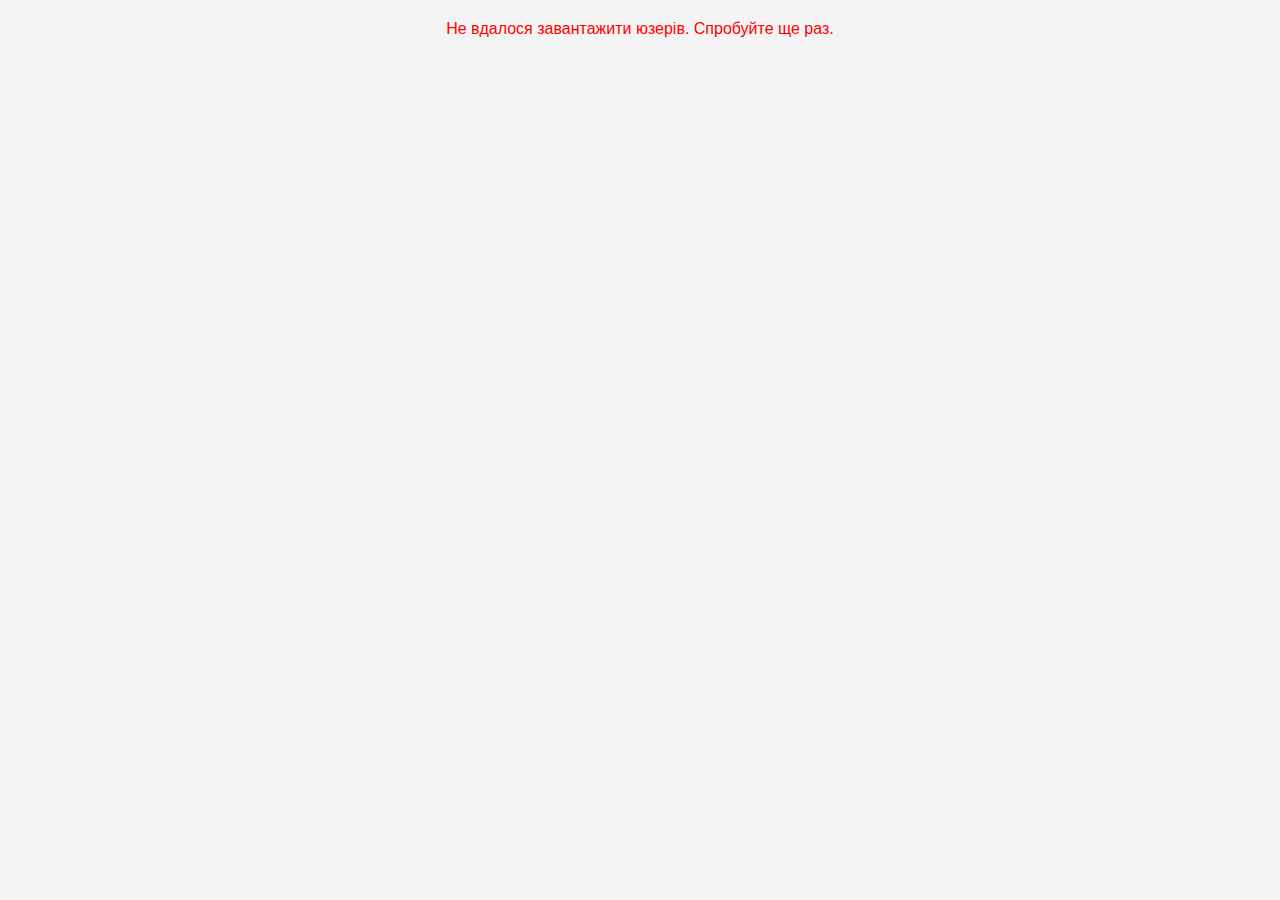
<file: index.html>
<!doctype html>
<html lang="en">
<head>
	<meta charset="UTF-8">
	<meta name="viewport" content="width=device-width, user-scalable=no, initial-scale=1.0, maximum-scale=1.0, minimum-scale=1.0">
	<meta http-equiv="X-UA-Compatible" content="ie=edge">
	<link rel="stylesheet" href="styles.css">
	<title>Author</title>
</head>
<body>
	<main></main>
	<script type="module" src="main.js"></script>
</body>
</html>
</file>
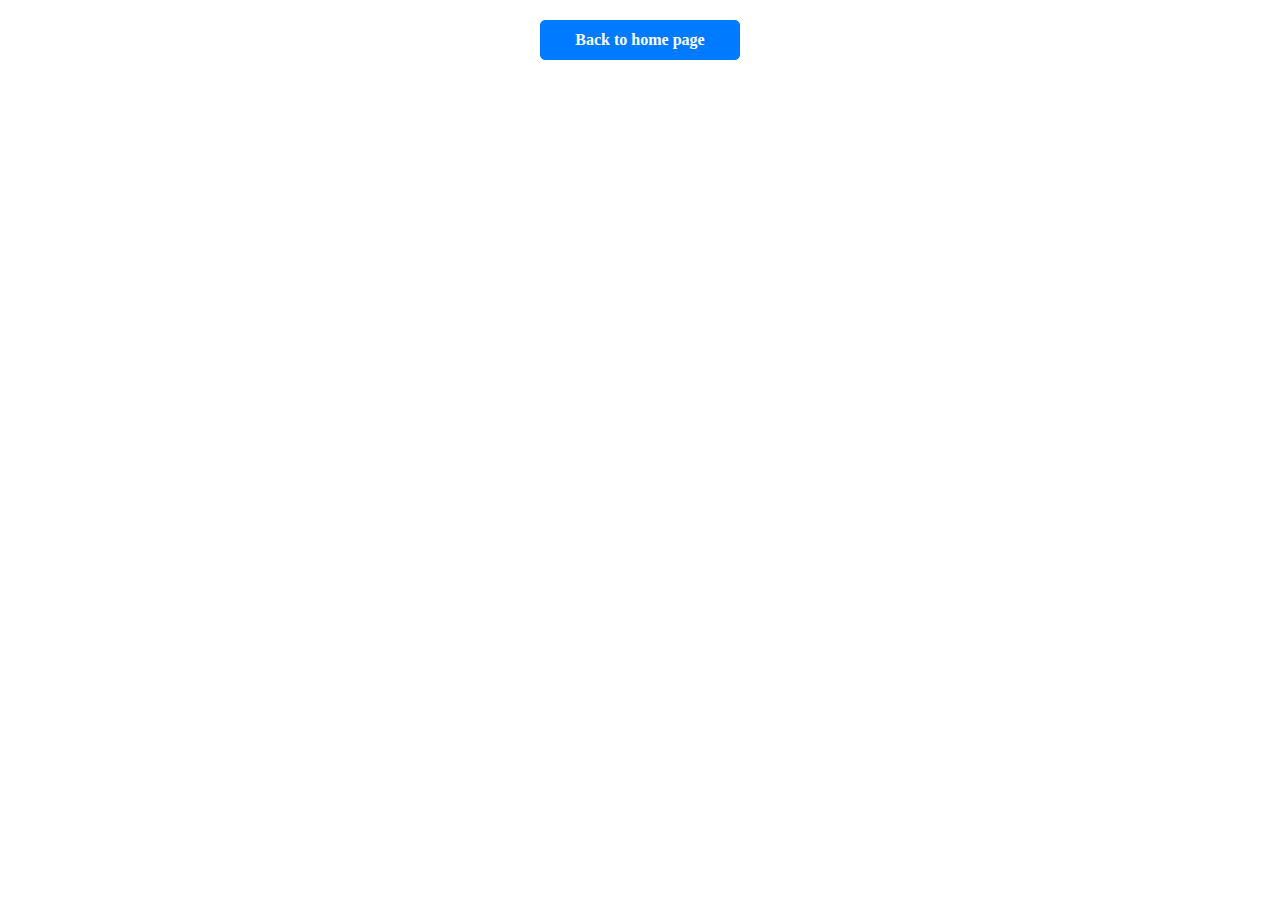
<file: post-details.html>
<!doctype html>
<html lang="en">
<head>
	<meta charset="UTF-8">
	<meta name="viewport" content="width=device-width, user-scalable=no, initial-scale=1.0, maximum-scale=1.0, minimum-scale=1.0">
	<meta http-equiv="X-UA-Compatible" content="ie=edge">
	<link rel="stylesheet" href="post-details.css">
	<title>Post</title>
</head>
<body>
	<main></main>
	<a id="back" href="#">Back to home page</a>
	<script type="module" src="post-details.js"></script>
</body>
</html>
</file>
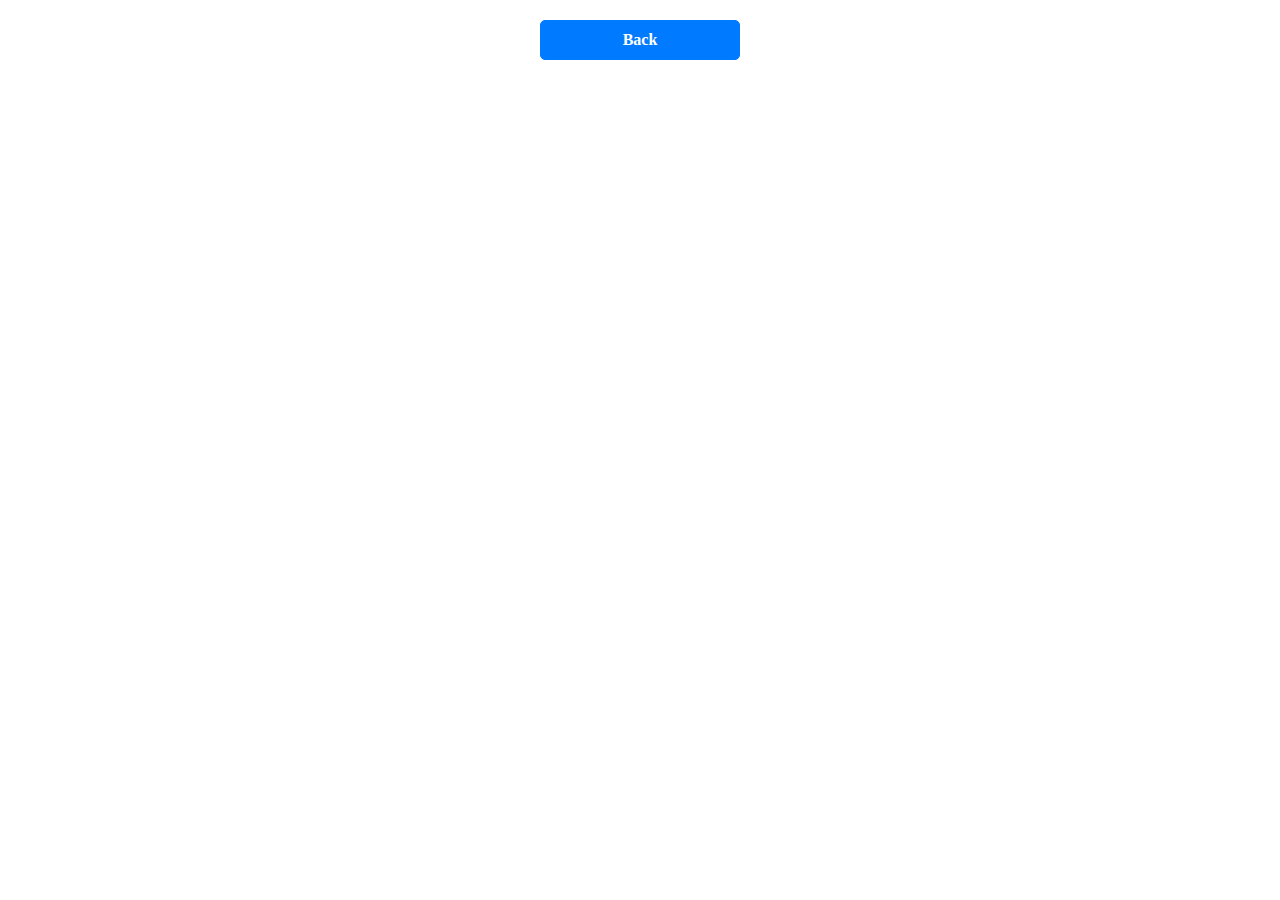
<file: user-details.html>
<!doctype html>
<html lang="en">
<head>
	<meta charset="UTF-8">
	<meta name="viewport" content="width=device-width, user-scalable=no, initial-scale=1.0, maximum-scale=1.0, minimum-scale=1.0">
	<meta http-equiv="X-UA-Compatible" content="ie=edge">
	<link rel="stylesheet" href="user-details.css">
	<title>User</title>
</head>
<body>
	<main>
	</main>
	<a id="back" href="./index.html">Back</a>
	<script type="module" src="user-details.js"></script>
</body>
</html>
</file>
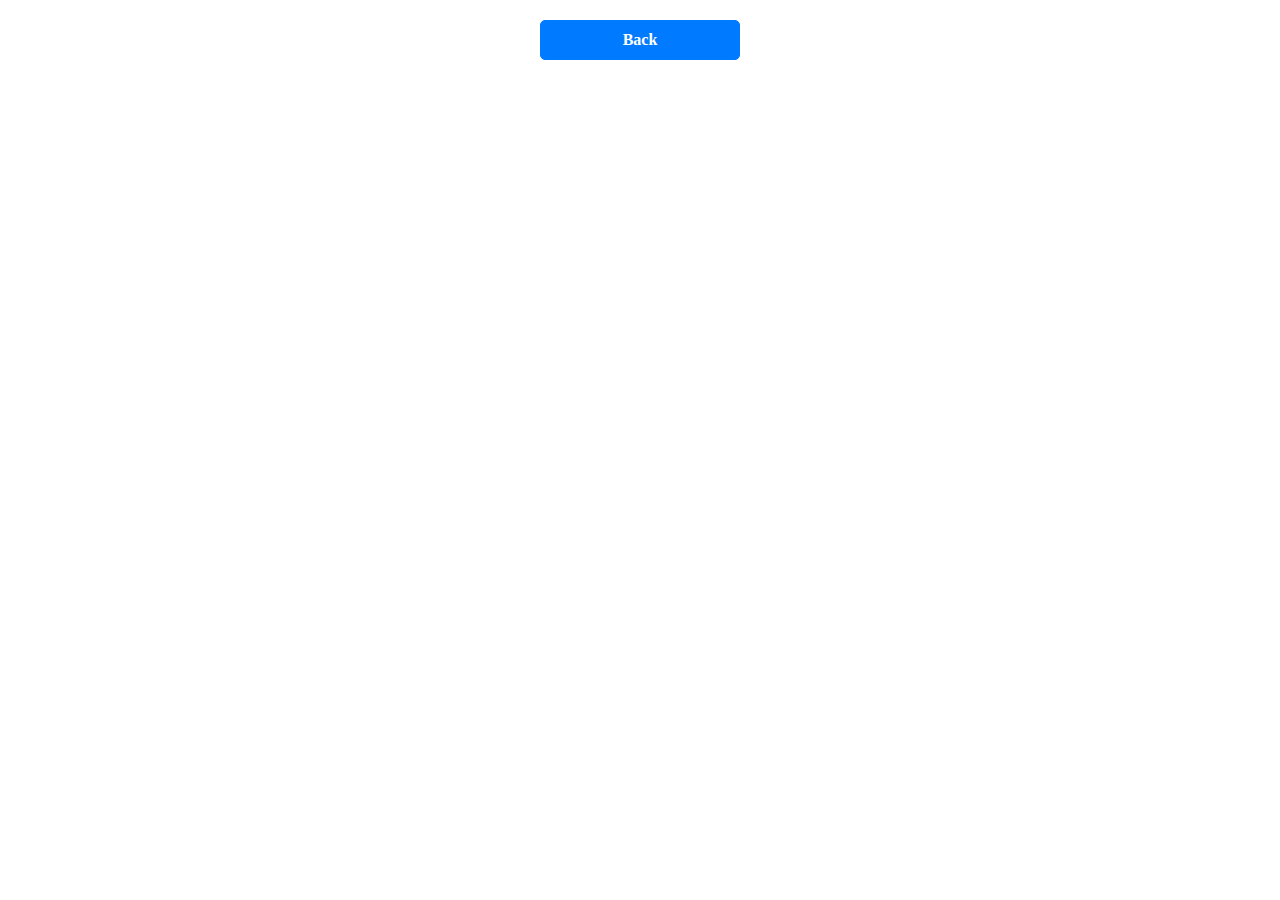
<file: user/user-details.html>
<!doctype html>
<html lang="en">
<head>
	<meta charset="UTF-8">
	<meta name="viewport" content="width=device-width, user-scalable=no, initial-scale=1.0, maximum-scale=1.0, minimum-scale=1.0">
	<meta http-equiv="X-UA-Compatible" content="ie=edge">
	<link rel="stylesheet" href="user-details.css">
	<title>User</title>
</head>
<body>
	<main>
	</main>
	<a id="back" href="../index.html">Back</a>
	<script type="module" src="user-details.js"></script>
</body>
</html>
</file>
<file: styles.css>
* {
	box-sizing: border-box;
	margin: 0;
	padding: 0;
	text-decoration: none;
}

body {
	font-family: Arial, sans-serif;
	background-color: #f4f4f4;
	display: flex;
	flex-wrap: wrap;
	gap: 20px;
	padding: 20px;
	justify-content: center;
}

main {
	display: grid;
	grid-template-columns: repeat(2, 1fr);
	gap: 20px;
	max-width: 600px;
}

div {
	background: white;
	padding: 15px;
	border-radius: 10px;
	box-shadow: 0 2px 5px rgba(0, 0, 0, 0.2);
	text-align: center;
}

h2 {
	margin: 0 0 10px;
	font-size: 20px;
	color: #333;
}

a {
	display: inline-block;
	padding: 8px 15px;
	background: #007bff;
	color: white;
	border-radius: 5px;
	transition: background 0.3s;
}

a:hover {
	background: #0056b3;
}
</file>
<file: post-details.css>
*{
	margin: 0;
	padding: 0;
	box-sizing: border-box;
}

.post-wrapper {
	text-align: center;
	background-color: #f9f9f9;
	padding: 20px;
	border-radius: 8px;
	box-shadow: 0 4px 8px rgba(0, 0, 0, 0.1);
	margin-bottom: 20px;
}

.post-wrapper h2 {
	font-size: 24px;
	color: #333;
	margin-bottom: 10px;
}

.post-wrapper p {
	font-size: 16px;
	color: #555;
	line-height: 1.6;
}

.comments-container {
	padding: 15px;
	display: grid;
	grid-template-columns: repeat(4, 1fr); /* 4 комментария в ряд */
	gap: 20px;
	margin-top: 20px;
}

.comment-wrapper {
	background-color: #fff;
	padding: 15px;
	border: 1px solid #ddd;
	border-radius: 8px;
	box-shadow: 0 4px 6px rgba(0, 0, 0, 0.1);
}

.comment-wrapper h2 {
	font-size: 18px;
	color: #007bff;
	margin-bottom: 10px;
}

.comment-wrapper p {
	font-size: 14px;
	color: #555;
	line-height: 1.5;
	margin-bottom: 8px;
}

.comment-wrapper p:last-child {
	font-size: 12px;
	color: #777;
}

#back {
	width: 200px;
	padding: 10px;
	background-color: #007bff;
	color: white;
	border: 1px solid #007bff;
	border-radius: 5px;
	text-align: center;
	text-decoration: none;
	display: block;
	margin: 20px auto;
	font-size: 16px;
	font-weight: bold;
	transition: all 0.3s ease;
}


#back:hover {
	background-color: #0056b3;
	border-color: #0056b3;
	transform: scale(1.05);
	box-shadow: 0 4px 10px rgba(0, 0, 0, 0.1);
}
</file>
<file: user-details.css>
* {
	margin: 0;
	padding: 0;
	box-sizing: border-box;
	list-style-type: none;
}

.user-info {
	width: 80%;
	max-width: 600px;
	margin: 20px auto;
	padding: 20px;
	background: #f9f9f9;
	border-radius: 10px;
	box-shadow: 0 4px 8px rgba(0, 0, 0, 0.1);
	text-align: center;
}

.user-info h2 {
	color: #333;
	margin-bottom: 10px;
}

.user-info p {
	color: #555;
	margin: 5px 0;
}

.user-info ul {
	padding: 0;
	margin: 10px 0;
}

.user-info ul li {
	background: #e3e3e3;
	padding: 5px;
	margin: 5px 0;
	border-radius: 5px;
}

#getPosts {
	display: block;
	width: 90%;
	margin: 20px auto;
	padding: 10px;
	background: #007bff;
	color: white;
	border: none;
	border-radius: 5px;
	font-size: 16px;
	cursor: pointer;
	text-align: center;
}

#getPosts:hover {
	background: #0056b3;
}

.posts-container {
	width: 80%;
	margin: 0 auto;
	padding: 20px;
	background-color: #f9f9f9;
	border-radius: 8px;
	box-shadow: 0 4px 6px rgba(0, 0, 0, 0.1);
	
}

.posts-container ul {
	display: grid;
	grid-template-columns: repeat(5, 1fr);
	gap: 20px;
}

.posts-container li {
	margin: 10px 0;
	padding: 15px;
	background-color: #fff;
	border: 1px solid #ddd;
	border-radius: 5px;
	display: flex;
	flex-direction: column;
	justify-content: space-between;
}

.posts-container a {
	margin-top: auto ;
	display: block;
	text-decoration: none;
	color: #007bff;
	font-size: 16px;
	font-weight: bold;
}

.posts-container a:hover {
color: #0056b3;
}

button {
	width: 90%;
	max-width: 600px;
	padding: 15px;
	background: #28a745;
	color: white;
	text-align: center;
	font-size: 18px;
	border: none;
	border-radius: 5px;
	cursor: pointer;
	margin-bottom: 20px;
	transition: background 0.3s;
}

#back {
	width: 200px;
	padding: 10px;
	background-color: #007bff;
	color: white;
	border: 1px solid #007bff;
	border-radius: 5px;
	text-align: center;
	text-decoration: none;
	display: block;
	margin: 20px auto;
	font-size: 16px;
	font-weight: bold;
	transition: all 0.3s ease;
}


#back:hover {
	background-color: #0056b3;
	border-color: #0056b3;
	transform: scale(1.05);
	box-shadow: 0 4px 10px rgba(0, 0, 0, 0.1);
}
</file>
<file: user/user-details.css>
* {
	margin: 0;
	padding: 0;
	box-sizing: border-box;
	list-style-type: none;
}

.user-info {
	width: 80%;
	max-width: 600px;
	margin: 20px auto;
	padding: 20px;
	background: #f9f9f9;
	border-radius: 10px;
	box-shadow: 0 4px 8px rgba(0, 0, 0, 0.1);
	text-align: center;
}

.user-info h2 {
	color: #333;
	margin-bottom: 10px;
}

.user-info p {
	color: #555;
	margin: 5px 0;
}

.user-info ul {
	padding: 0;
	margin: 10px 0;
}

.user-info ul li {
	background: #e3e3e3;
	padding: 5px;
	margin: 5px 0;
	border-radius: 5px;
}

#getPosts {
	display: block;
	width: 90%;
	margin: 20px auto;
	padding: 10px;
	background: #007bff;
	color: white;
	border: none;
	border-radius: 5px;
	font-size: 16px;
	cursor: pointer;
	text-align: center;
}

#getPosts:hover {
	background: #0056b3;
}

.posts-container {
	width: 80%;
	margin: 0 auto;
	padding: 20px;
	background-color: #f9f9f9;
	border-radius: 8px;
	box-shadow: 0 4px 6px rgba(0, 0, 0, 0.1);
	
}

.posts-container ul {
	display: grid;
	grid-template-columns: repeat(5, 1fr);
	gap: 20px;
}

.posts-container li {
	margin: 10px 0;
	padding: 15px;
	background-color: #fff;
	border: 1px solid #ddd;
	border-radius: 5px;
	display: flex;
	flex-direction: column;
	justify-content: space-between;
}

.posts-container a {
	margin-top: auto ;
	display: block;
	text-decoration: none;
	color: #007bff;
	font-size: 16px;
	font-weight: bold;
}

.posts-container a:hover {
color: #0056b3;
}

button {
	width: 90%;
	max-width: 600px;
	padding: 15px;
	background: #28a745;
	color: white;
	text-align: center;
	font-size: 18px;
	border: none;
	border-radius: 5px;
	cursor: pointer;
	margin-bottom: 20px;
	transition: background 0.3s;
}

#back {
	width: 200px;
	padding: 10px;
	background-color: #007bff;
	color: white;
	border: 1px solid #007bff;
	border-radius: 5px;
	text-align: center;
	text-decoration: none;
	display: block;
	margin: 20px auto;
	font-size: 16px;
	font-weight: bold;
	transition: all 0.3s ease;
}


#back:hover {
	background-color: #0056b3;
	border-color: #0056b3;
	transform: scale(1.05);
	box-shadow: 0 4px 10px rgba(0, 0, 0, 0.1);
}
</file>
